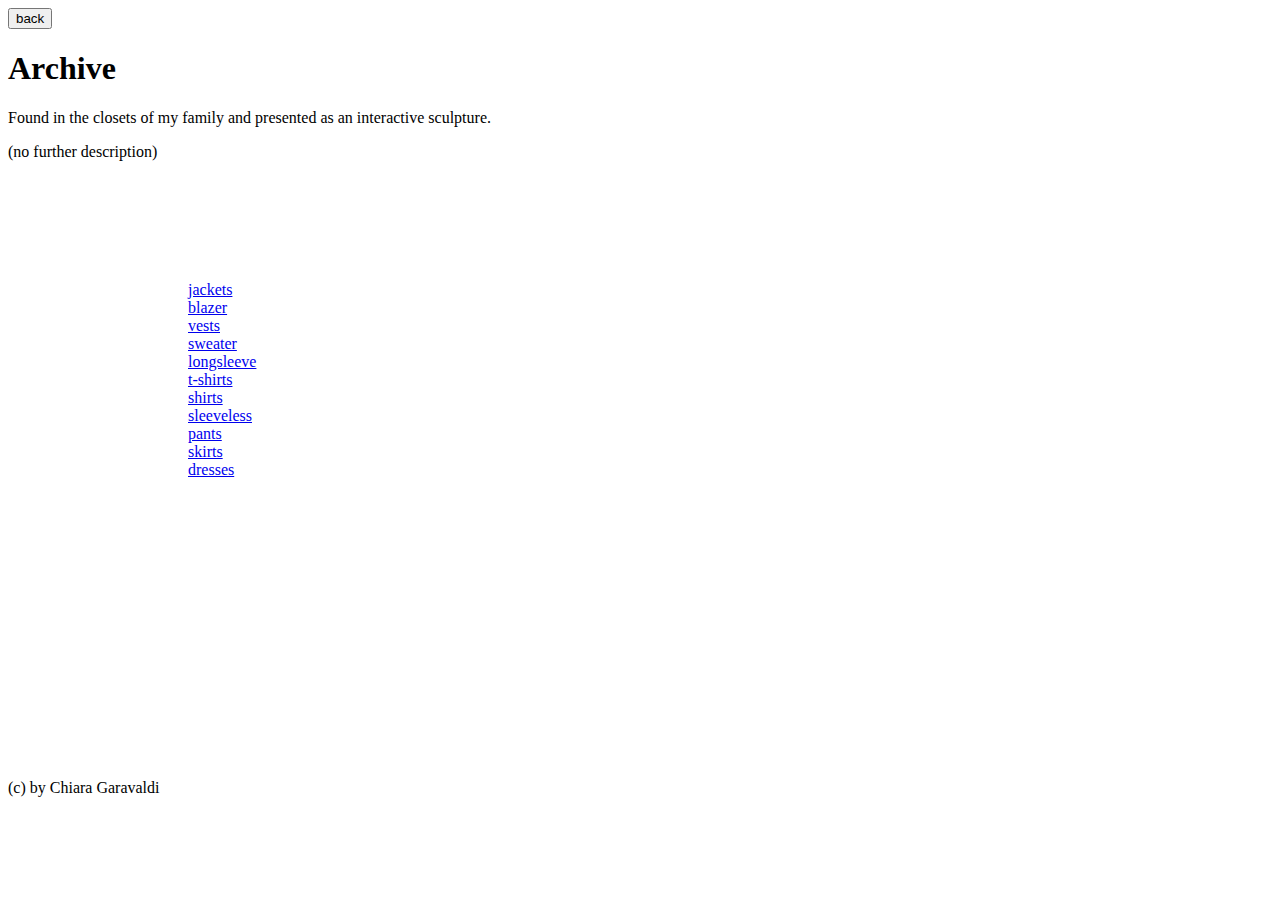
<file: index.html>
<!doctype html>
<html lang="en">
<head>
    <meta charset="UTF-8">
    <link rel="stylesheet" type="text/css" href="styles/main.css">
    <title>Archive</title>
</head>
<body>
  <input type="button" onclick="location.href='startseite.html';" value="back" />
<h1>Archive</h1>
<p>Found in the closets of my family and presented as an interactive sculpture. </p>
<p>(no further description)&nbsp;&nbsp;</p>

<nav class="box">
<div><a href="jackets.html">jackets</a></div>
	<div><a href="blazer.html">blazer</a></div>
	<div><a href="vests.html">vests</a></div>
	<div><a href="sweater.html">sweater</a></div>
	<div><a href="long-sleeve.html">longsleeve</a></div>
	<div><a href="t-shirts.html">t-shirts</a></div>
	<div><a href="shirts.html">shirts</a></div>
	<div><a href="sleeveless.html">sleeveless</a></div>
    <div><a href="pants.html">pants</a></div>
	<div><a href="skirts.html">skirts</a></div>
	<div><a href="dresses.html">dresses</a></div>
</nav>
<footer>(c) by Chiara Garavaldi</footer>
</body>
</html>
</file>
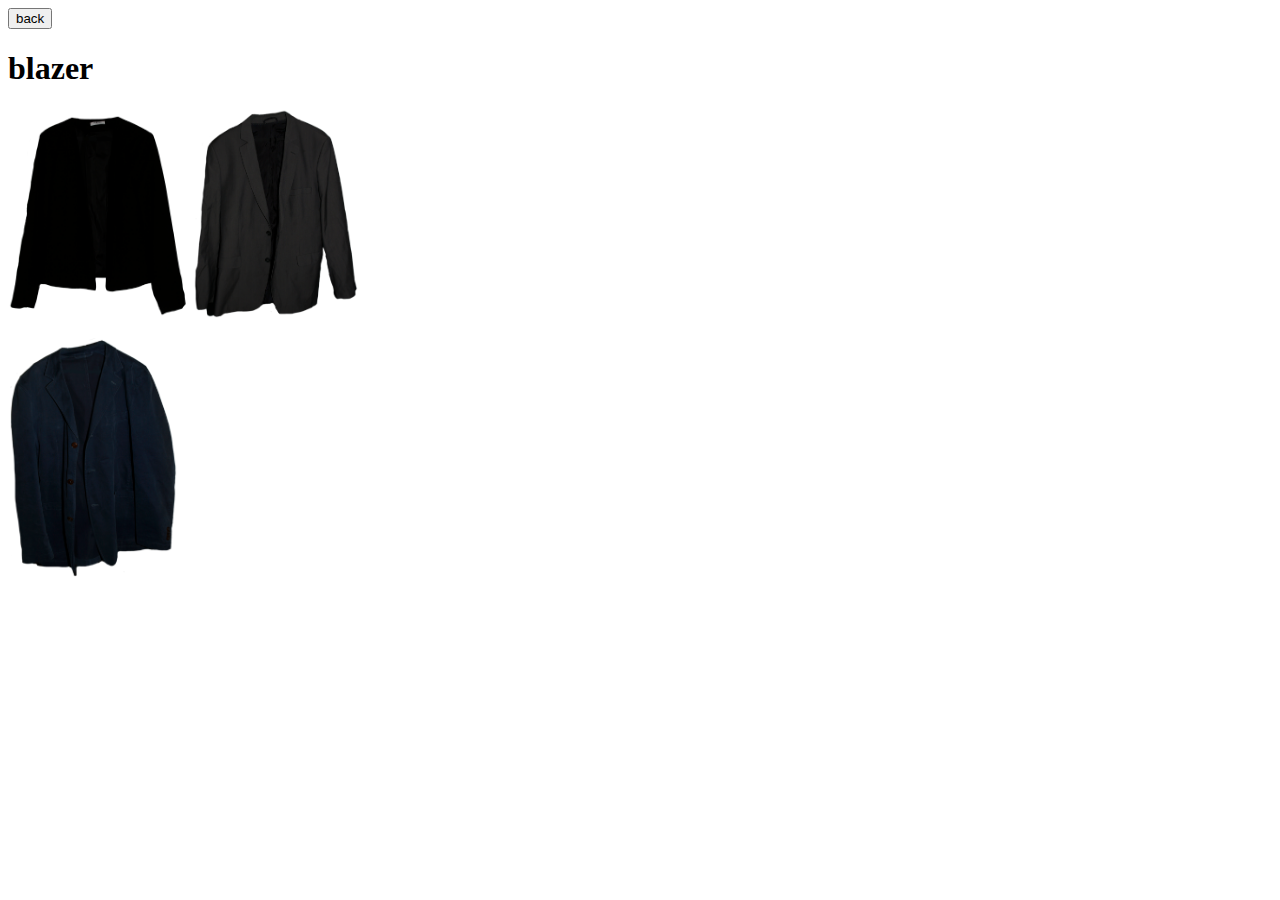
<file: blazer.html>
<!doctype html>
<html lang="de">
<head>
<title>blazer</title>
</head>

<body>
<nav>
  <input type="button" onclick="location.href='index.html';" value="back" />
</nav>
<main>
<h1><strong>blazer</strong></h1>
<p><img src="img/Untitled-15.png" width="185" height="204" alt=""/><img src="img/Untitled-52.png" width="165" height="209" alt=""/></p>
<p><img src="img/Untitled-48.png" width="170" height="240" alt=""/></p>

	</main>
</body>
</html>
</file>
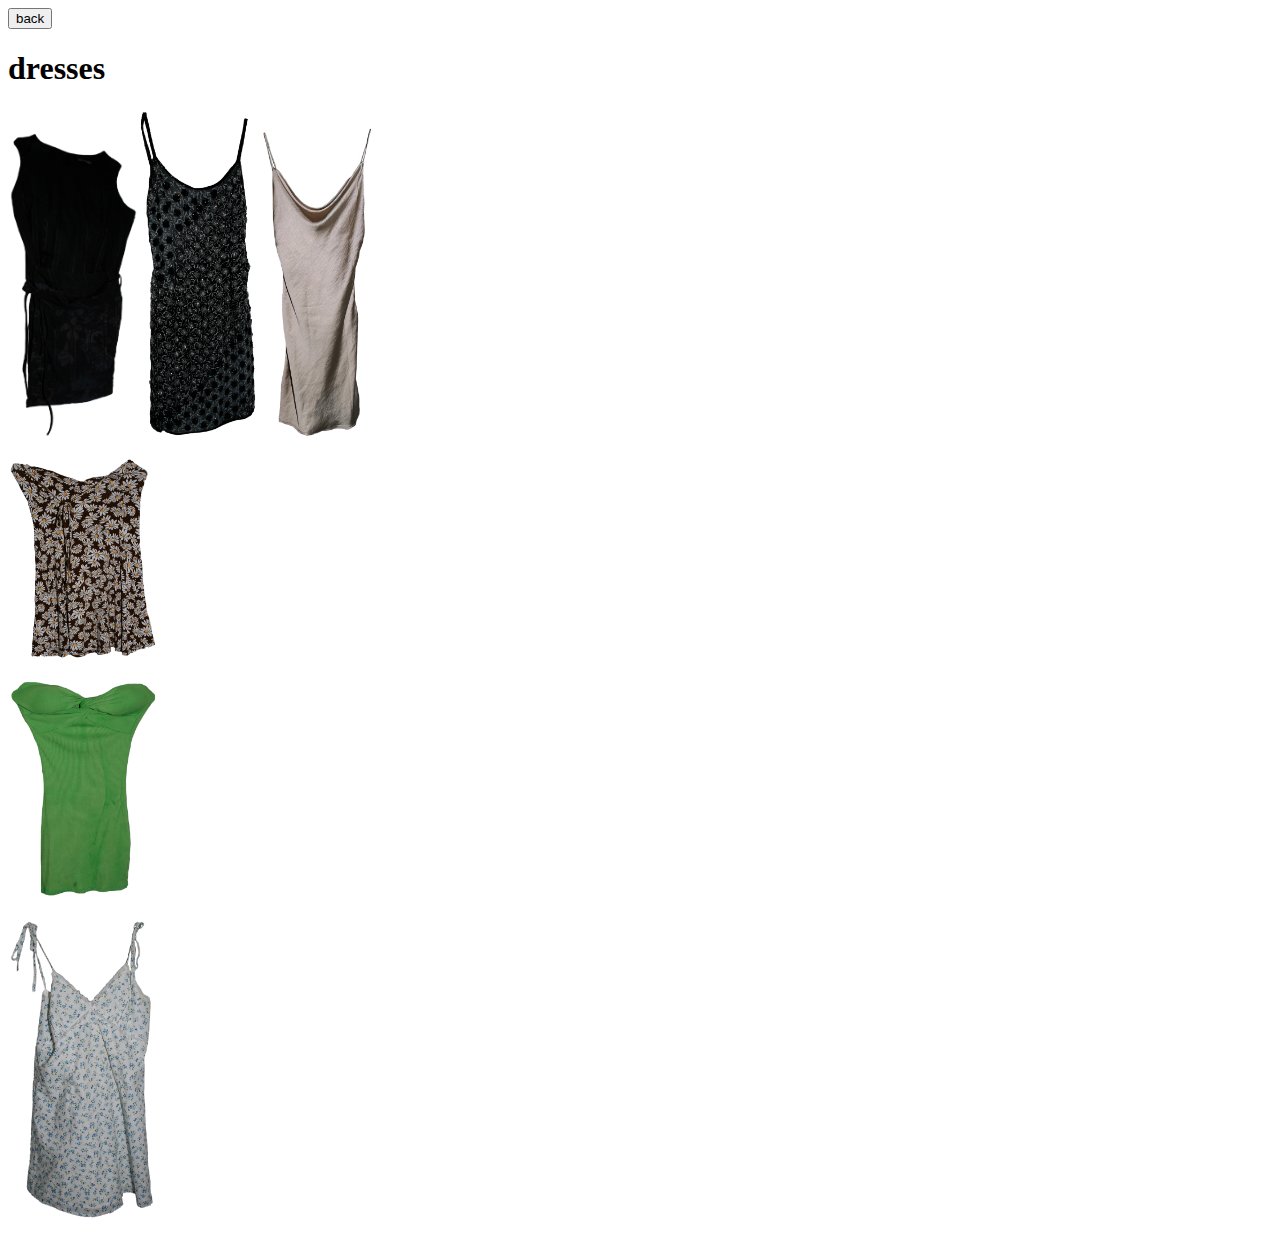
<file: dresses.html>
<!doctype html>
<html>
<head>
<meta charset="UTF-8">
<title>dresses</title>
</head>

<body>
<nav>
  <input type="button" onclick="location.href='index.html';" value="back" />
</nav>
<main>
 <h1><strong>dresses</strong></h1>
<p><img src="img/Untitled-117.png" width="130" height="305" alt=""/><img src="img/Untitled-107.png" width="120" height="329" alt=""/><img src="img/Untitled-34.png" width="120" height="312" alt=""/></p>
<p><img src="img/Untitled-50.png" width="150" height="201" alt=""/></p>
<p><img src="img/Untitled-49.png" width="150" height="219" alt=""/></p>
<p><img src="img/Untitled-40.png" width="150" height="303" alt=""/></p>
</main>

</body>
</html>
</file>
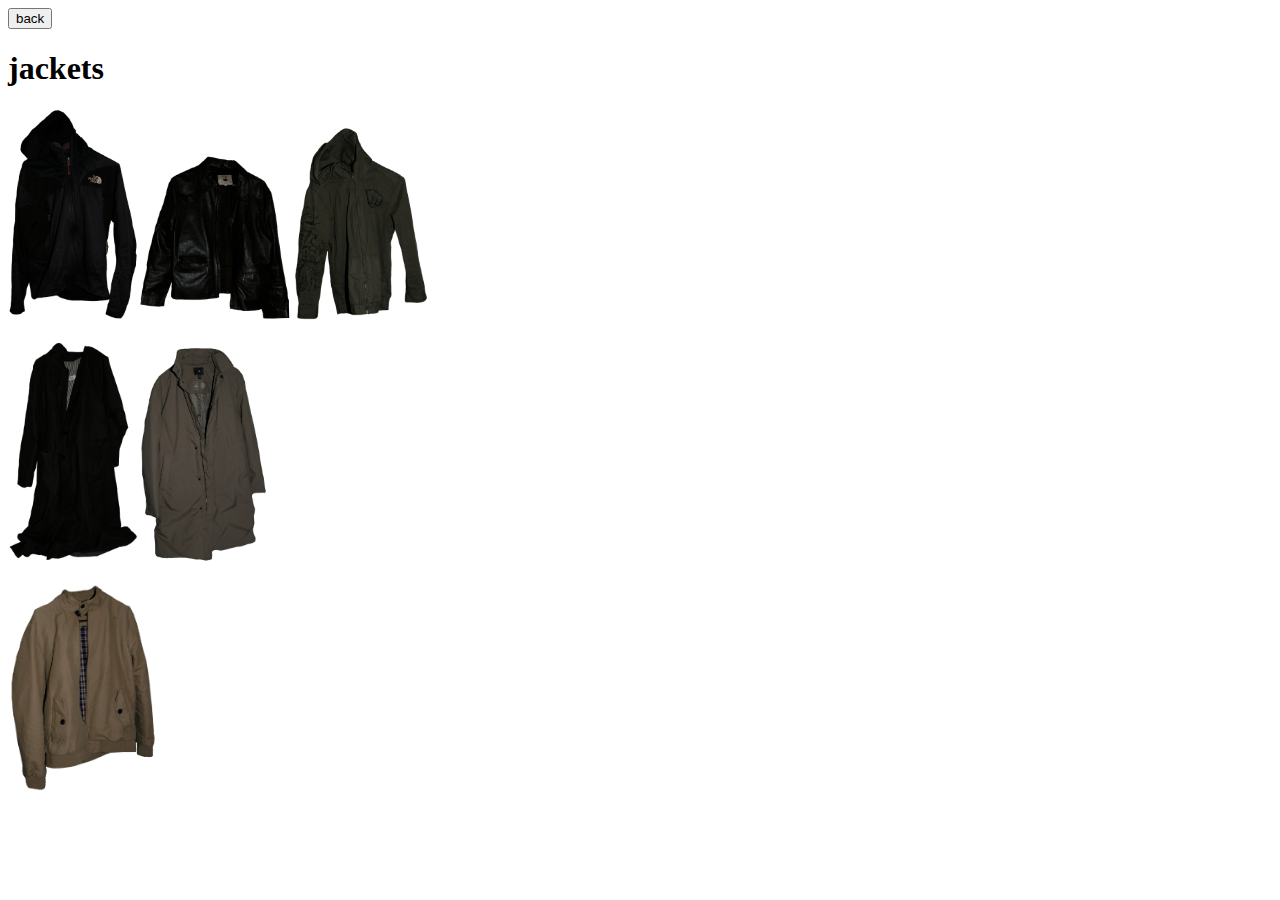
<file: jackets.html>
<!doctype html>
<html>
<head>
<meta charset="UTF-8">
<title>Jackets</title>
</head>

<body>
<nav><input type="button" onclick="location.href='index.html';" value="back" /></nav>
<main> <h1><strong>jackets</strong></h1>
<p><img src="img/Untitled-84.png" width="130" height="211" alt=""/><img src="img/Untitled-20.png" width="155" height="166" alt=""/><img src="img/Untitled-68.png" width="135" height="193" alt=""/></p>
<p><img src="img/Untitled-3.png" width="130" height="223" alt=""/><img src="img/Untitled-47.png" width="130" height="217" alt=""/></p>
<p><img src="img/Untitled-43.png" width="150" height="209" alt=""/></p>
	</main>
</body>
</html>
</file>
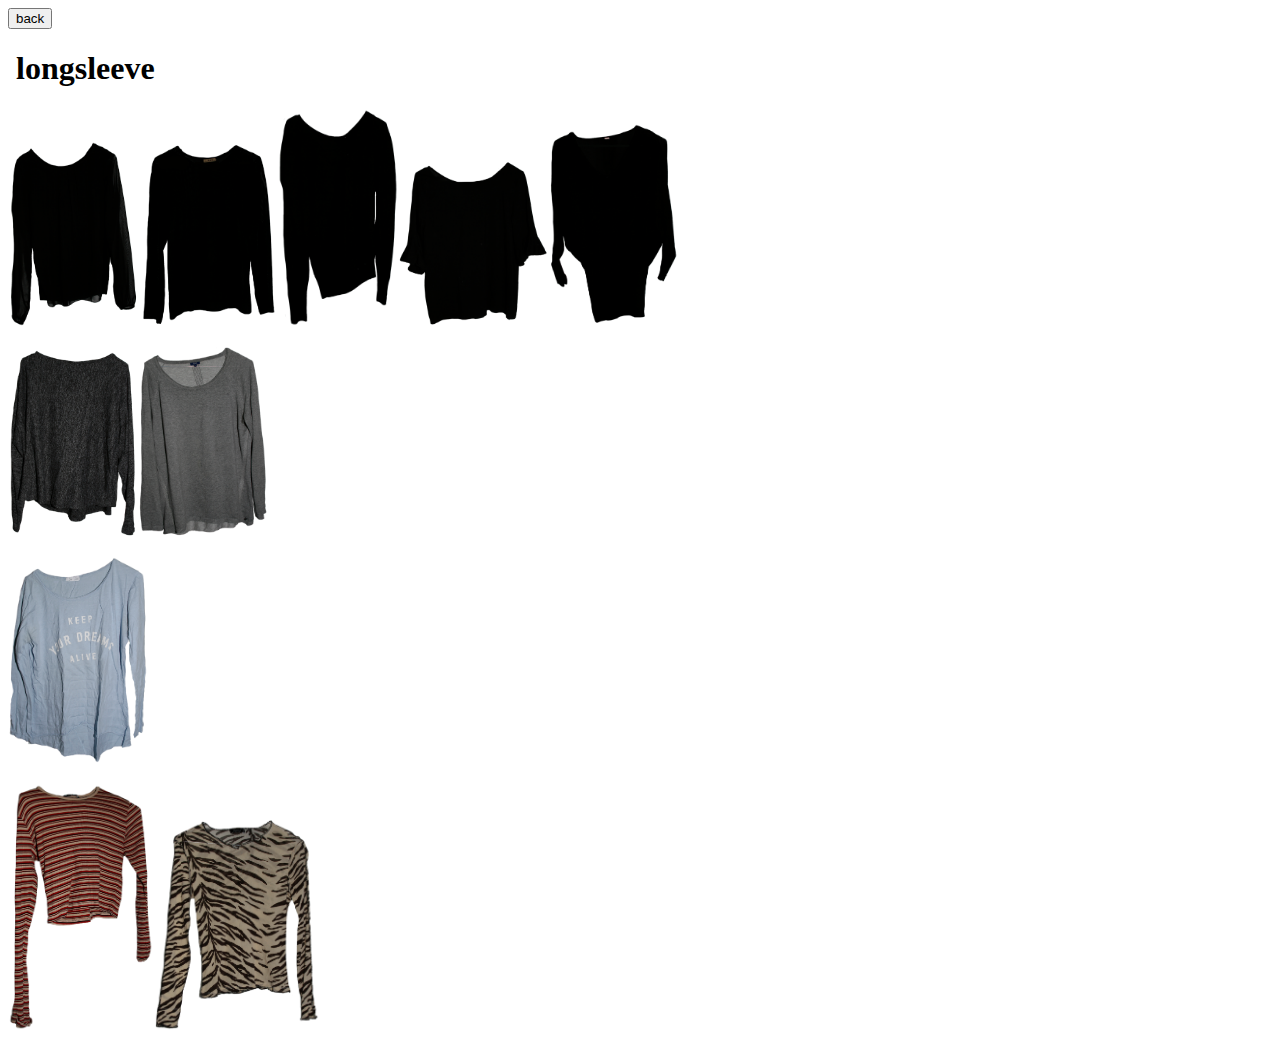
<file: long-sleeve.html>
<!doctype html>
<html>
<head>
<meta charset="UTF-8">
<title>long-sleeve</title>
</head>

<body>
<nav>
  <input type="button" onclick="location.href='index.html';" value="back" />		
</nav>
<main>
 <h1>&nbsp;longsleeve</h1>
<p><img src="img/Untitled-62.png" width="130" height="184" alt=""/><img src="img/Untitled-21.png" width="140" height="183" alt=""/><img src="img/Untitled-60.png" width="120" height="217" alt=""/><img src="img/Untitled-72.png" width="150" height="165" alt=""/><img src="img/Untitled-119.png" width="130" height="202" alt=""/></p>
<p><img src="img/Untitled-78.png" width="130" height="187" alt=""/><img src="img/Untitled-64.png" width="130" height="191" alt=""/></p>
<p><img src="img/Untitled-83.png" width="140" height="207" alt=""/></p>	
<p><img src="img/Untitled-116.png" width="145" height="246" alt=""/><img src="img/Untitled-2.png" width="170" height="211" alt=""/></p>
<p></p>
	</main>	
</body>
</html>
</file>
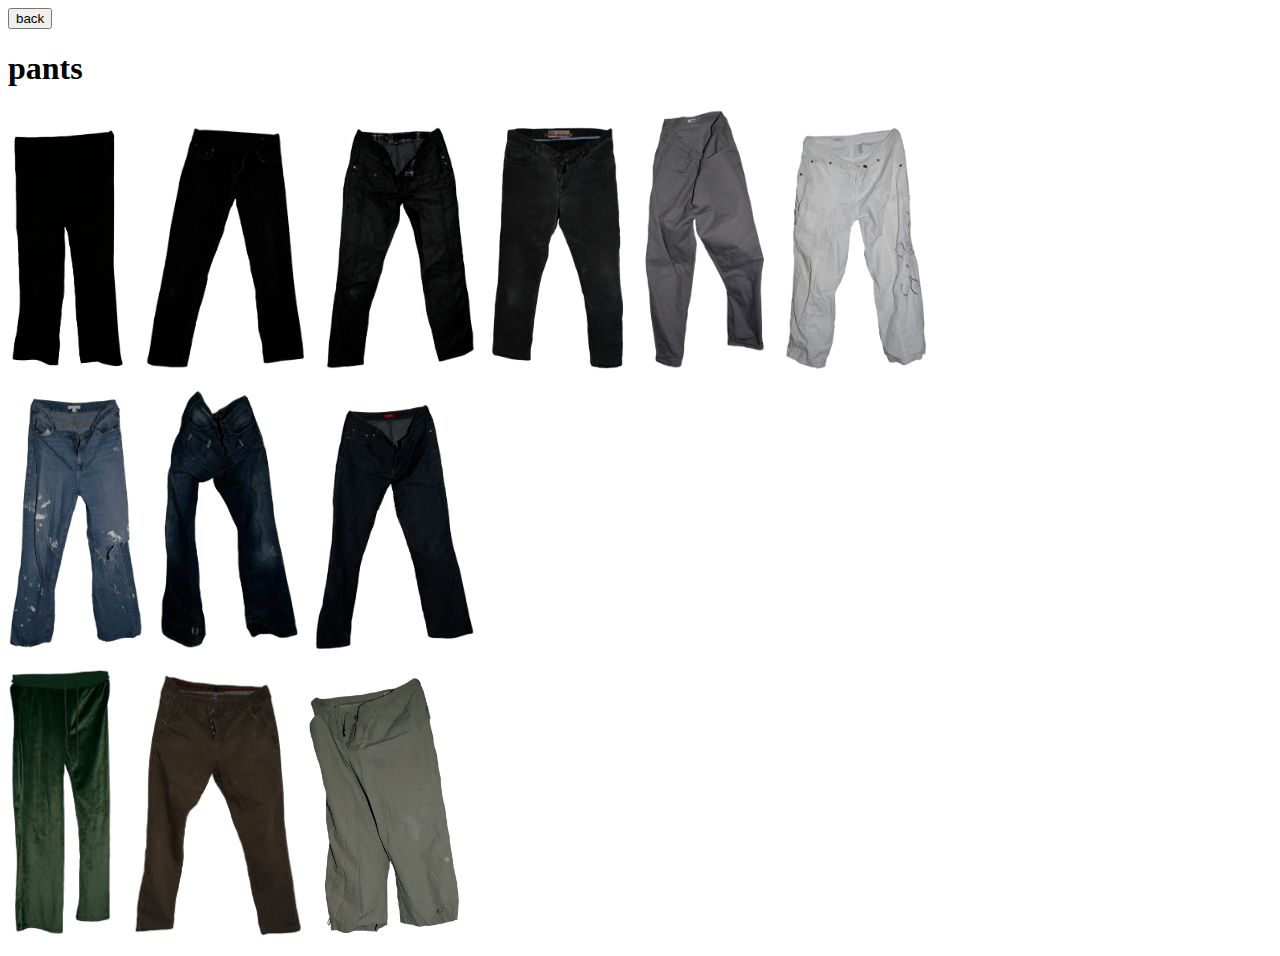
<file: pants.html>
<!doctype html>
<html>
<head>
<meta charset="UTF-8">
<title>Pants</title>
</head>

<body>
<nav>
  <input type="button" onclick="location.href='index.html';" value="back" />
</nav>
<main>
 <h1><strong>pants</strong></h1>
<p><img src="img/Untitled-19.png" width="120" height="241" alt=""/>&nbsp;&nbsp;&nbsp;&nbsp;<img src="img/Untitled-30.png" width="165" height="242" alt=""/>&nbsp;&nbsp;&nbsp;&nbsp;<img src="img/Untitled-55.png" width="150" height="242" alt=""/>&nbsp;&nbsp;&nbsp;&nbsp;<img src="img/Untitled-102.png" width="135" height="243" alt=""/>&nbsp;&nbsp;&nbsp;&nbsp;<img src="img/Untitled-44.png" width="125" height="260" alt=""/>&nbsp;&nbsp;&nbsp;&nbsp;<img src="img/Untitled-46.png" width="145" height="244" alt=""/></p>
<p><img src="img/Untitled-59.png" width="135" height="252" alt=""/>&nbsp;&nbsp;&nbsp;&nbsp;<img src="img/Untitled-58.png" width="140" height="260" alt=""/>&nbsp;&nbsp;&nbsp;&nbsp;<img src="img/Untitled-53.png" width="160" height="245" alt=""/></p>	
<p><img src="img/Untitled-56.png" width="105" height="267" alt=""/>&nbsp;&nbsp;&nbsp;&nbsp;<img src="img/Untitled-27.png" width="175" height="265" alt=""/><img src="img/Untitled-28.png" width="160" height="262" alt=""/></p>	
</main> 
</body>
</html>
</file>
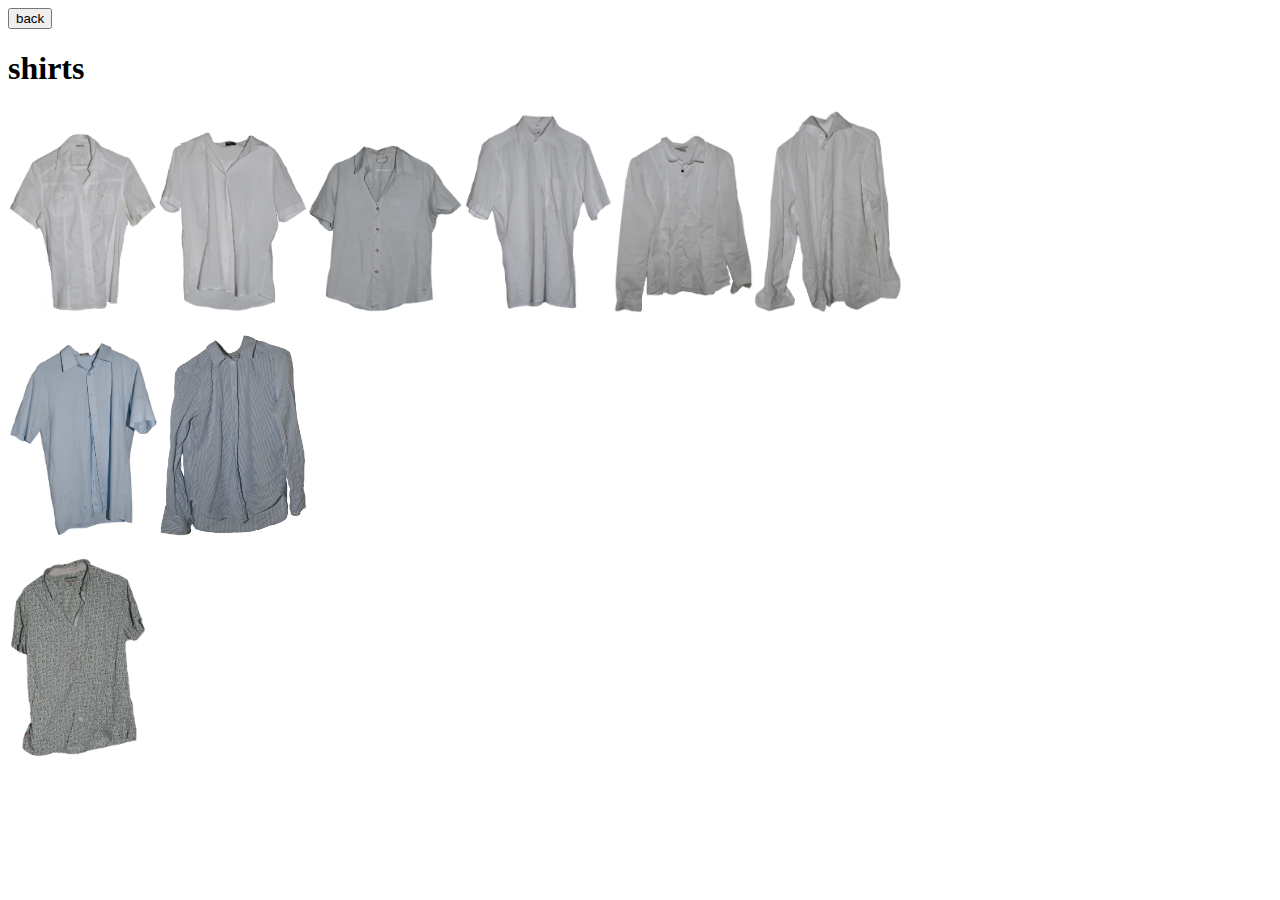
<file: shirts.html>
<!doctype html>
<html>
<head>
<meta charset="UTF-8">
<title>shirts</title>
</head>

<body>
<nav>
  <input type="button" onclick="location.href='index.html';" value="back" />
</nav>
<main>
	<h1><strong>shirts</strong></h1>
<p><img src="img/Untitled-17.png" width="150" height="181" alt=""/><img src="img/Untitled-22.png" width="150" height="182" alt=""/><img src="img/Untitled-12.png" width="155" height="168" alt=""/><img src="img/Untitled-25.png" width="150" height="200" alt=""/><img src="img/Unbenannt-150.png" width="140" height="179" alt=""/><img src="img/Unbenannt-151.png" width="150" height="204" alt=""/></p>
<p><img src="img/Untitled-61.png" width="150" height="195" alt=""/><img src="img/Unbenannt-1.png" width="150" height="204" alt=""/></p>
<p><img src="img/Untitled-18.png" width="140" height="202" alt=""/></p>
</main>
</body>
</html>
</file>
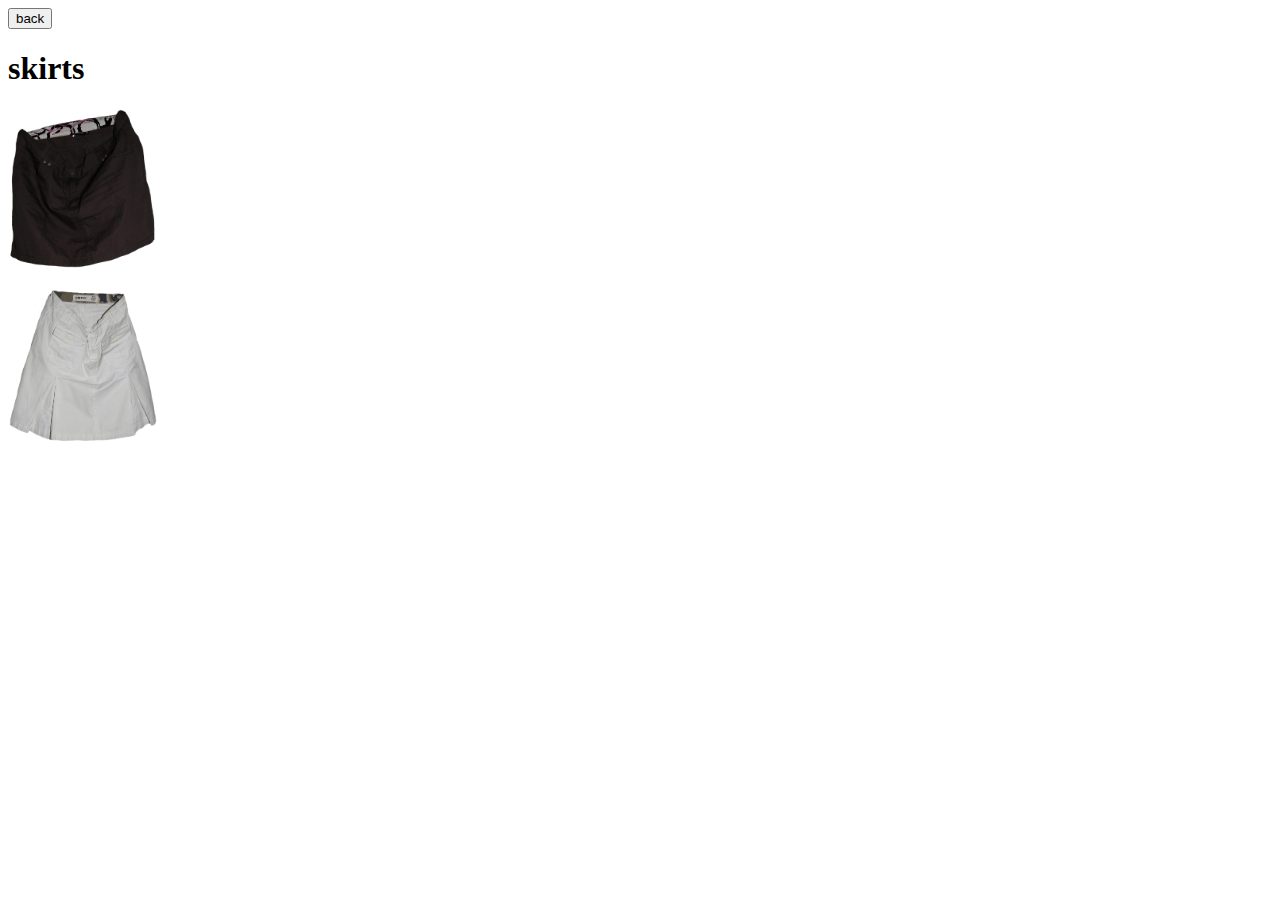
<file: skirts.html>
<!doctype html>
<html>
<head>
<meta charset="UTF-8">
<title>skirts</title>
</head>

<body>
<nav>
  <input type="button" onclick="location.href='index.html';" value="back" />
</nav>
<main>
 <h1><strong>skirts</strong></h1>
<p><img src="img/Untitled-10.png" width="150" height="160" alt=""/></p>
<p><img src="img/Untitled-54.png" width="150" height="155" alt=""/></p>
	</main>
</body>
</html>
</file>
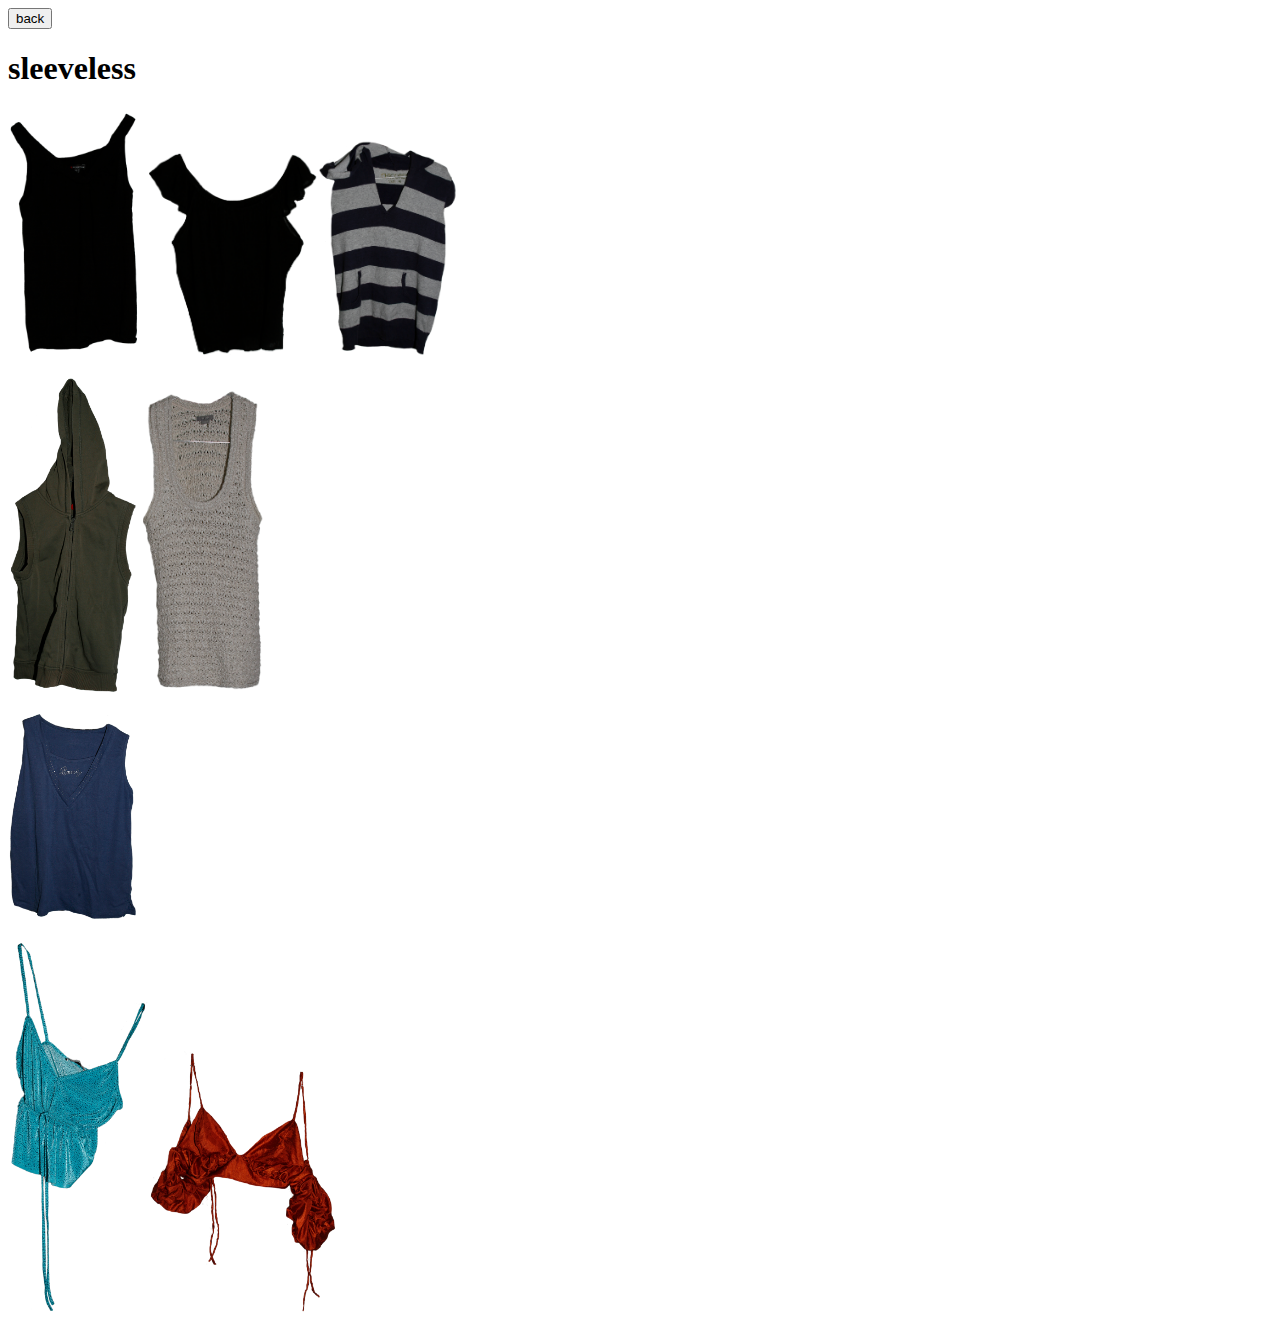
<file: sleeveless.html>
<!doctype html>
<html>
<head>
<meta charset="UTF-8">
<title>sleeveless</title>
</head>

<body>
<nav>
  <input type="button" onclick="location.href='index.html';" value="back" />
</nav>
<main>
 <h1><strong>sleeveless</strong></h1>
	</main>
<p><img src="img/Untitled-26.png" width="140" height="247" alt=""/><img src="img/Untitled-73.png" width="170" height="204" alt=""/><img src="img/Untitled-63.png" width="140" height="216" alt=""/></p>
<p><img src="img/Untitled-100.png" width="130" height="316" alt=""/><img src="img/Untitled-13.png" width="130" height="303" alt=""/></p>
<p><img src="img/Untitled-87.png" width="130" height="209" alt=""/></p>
<p><img src="img/Untitled-109.png" width="140" height="375" alt=""/><img src="img/Untitled-14.png" width="200" height="267" alt=""/></p>
</body>
</html>
</file>
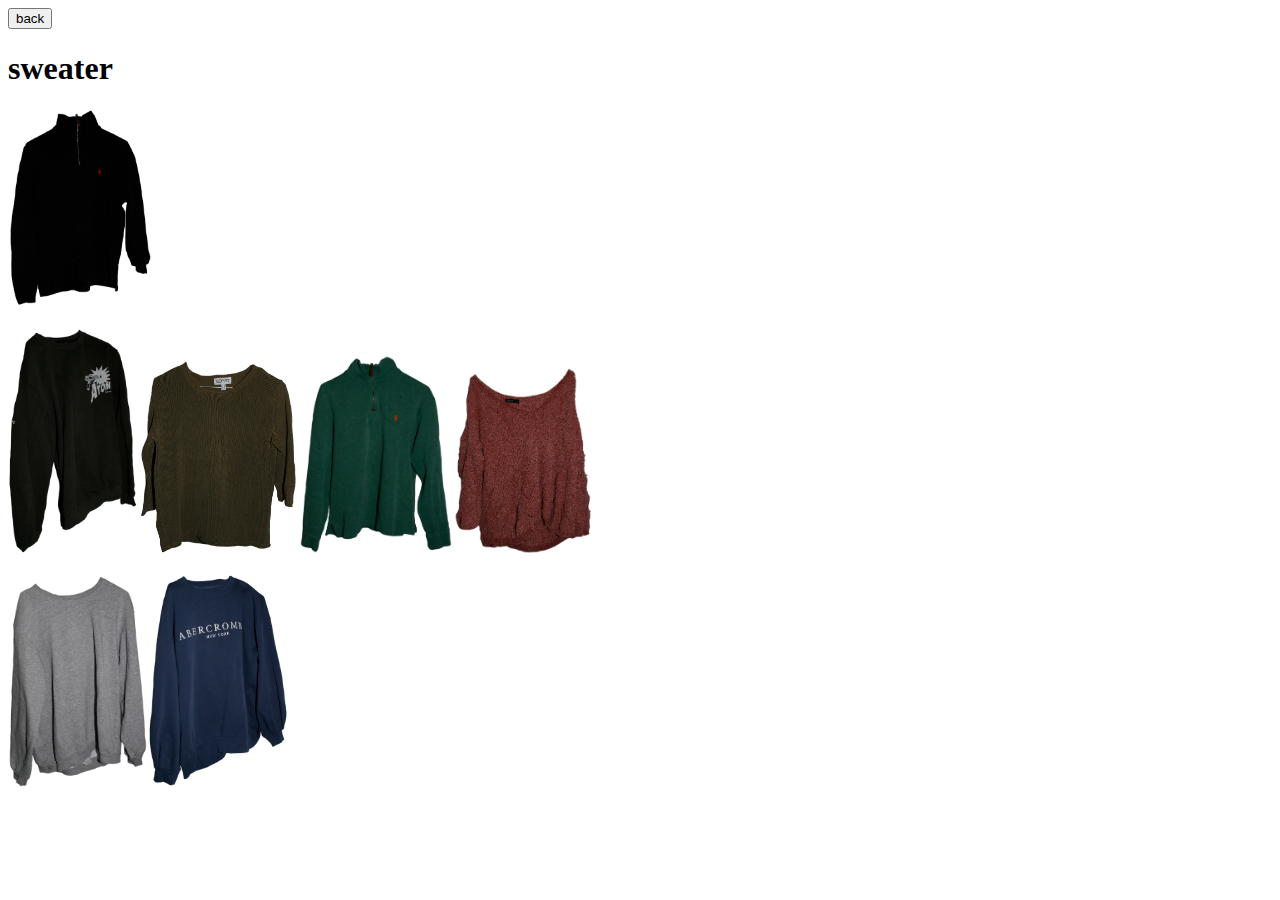
<file: sweater.html>
<!doctype html>
<html>
<head>
<meta charset="UTF-8">
<title>sweater</title>
</head>

<body>
<nav><input type="button" onclick="location.href='index.html';" value="back" /></nav>
<main> <h1><strong>sweater</strong></h1>
<p><img src="img/Untitled-23.png" width="145" height="199" alt=""/></p>
<p><img src="img/Untitled-112.png" width="130" height="226" alt=""/><img src="img/Untitled-86.png" width="160" height="195" alt=""/><img src="img/Untitled-89.png" width="155" height="199" alt=""/><img src="img/Untitled-39.png" width="140" height="187" alt=""/></p>
<p><img src="img/Untitled-71.png" width="140" height="212" alt=""/><img src="img/Untitled-113.png" width="140" height="213" alt=""/></p>	
</main>
</body>
</html>
</file>
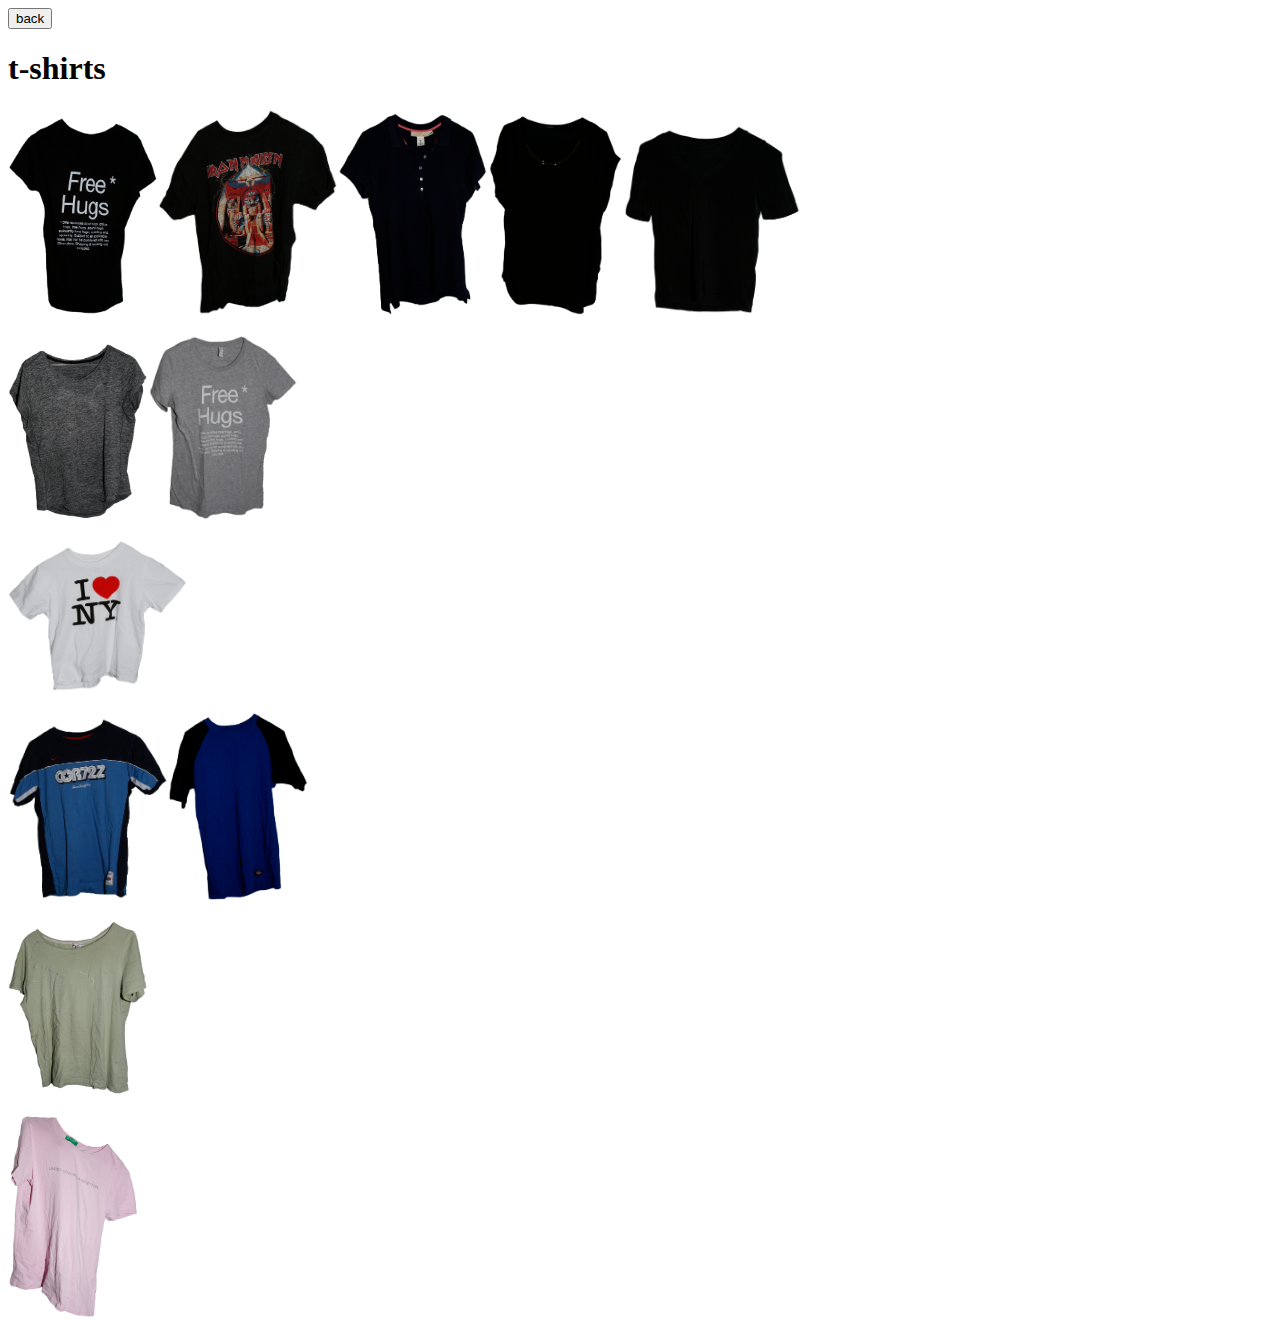
<file: t-shirts.html>
<!doctype html>
<html>
<head>
<meta charset="UTF-8">
<title>t-shirts</title>
</head>

<body>
	<nav><input type="button" onclick="location.href='index.html';" value="back" /></nav>
<main> <h1><strong>t-shirts</strong></h1></main>
<p><img src="img/Untitled-74.png" width="150" height="198" alt=""/><img src="img/Untitled-90.png" width="180" height="206" alt=""/><img src="img/Untitled-65.png" width="150" height="202" alt=""/><img src="img/Untitled-16.png" width="135" height="201" alt=""/><img src="img/Untitled-76.png" width="178" height="190" alt=""/></p>	
<p><img src="img/Untitled-70.png" width="140" height="177" alt=""/><img src="img/Untitled-85.png" width="150" height="185" alt=""/></p>	
<p><img src="img/Untitled-95.png" width="180" height="153" alt=""/></p>
<p><img src="img/Untitled-42.png" width="160" height="183" alt=""/><img src="img/Untitled-41.png" width="140" height="187" alt=""/></p>	
<p><img src="img/Untitled-82.png" width="140" height="175" alt=""/></p>
<p><img src="img/Untitled-118.png" width="130" height="204" alt=""/></p>
</body>
</html>
</file>
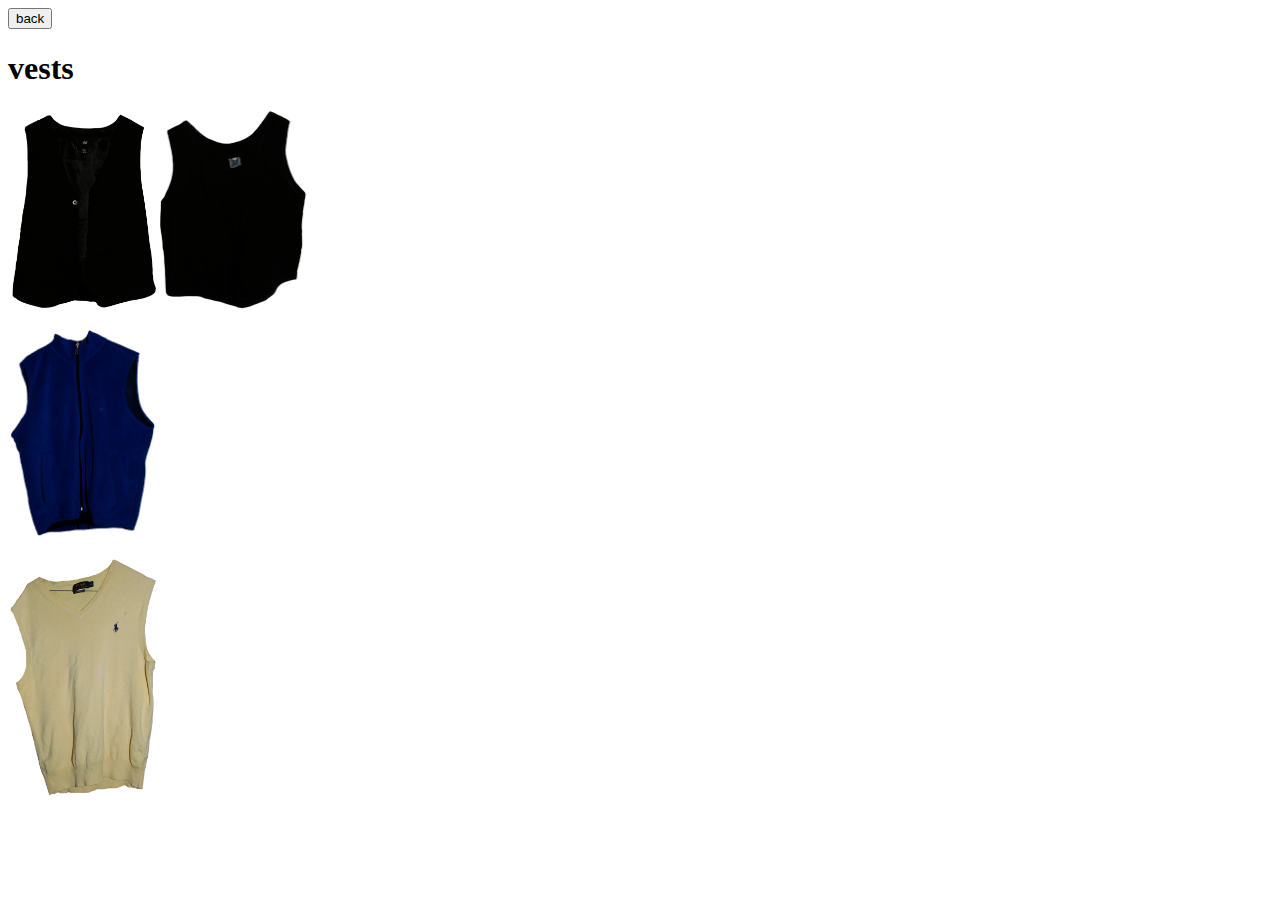
<file: vests.html>
<!doctype html>
<html>
<head>
<meta charset="UTF-8">
<title>vests</title>
</head>

<body>
<nav>
  <input type="button" onclick="location.href='index.html';" value="back" />
</nav>
<main>
 <h1><strong>vests</strong></h1>
<p><img src="img/Untitled-36.png" width="150" height="197" alt=""/><img src="img/Untitled-67.png" width="150" height="201" alt=""/></p>
<p><img src="img/Untitled-38.png" width="150" height="208" alt=""/></p>
<img src="img/Untitled-99.png" width="150" height="239" alt=""/> </main>
</body>
</html>
</file>
<file: styles/main.css>
/* CSS Document */
body{
	font-family: serif;
}

nav {
    margin-top: 120px;
    margin-left: 180px;
    margin-bottom: 300px;
}

.box {
  display: flex;
  flex-direction: column;
  align-items: flex-start;
}
.box>*:first-child {
    align-self: stretch;
}
.box .selected {
    align-self: center;
}

footer {
	/*margin-top: 20rem;*/
}
</file>
